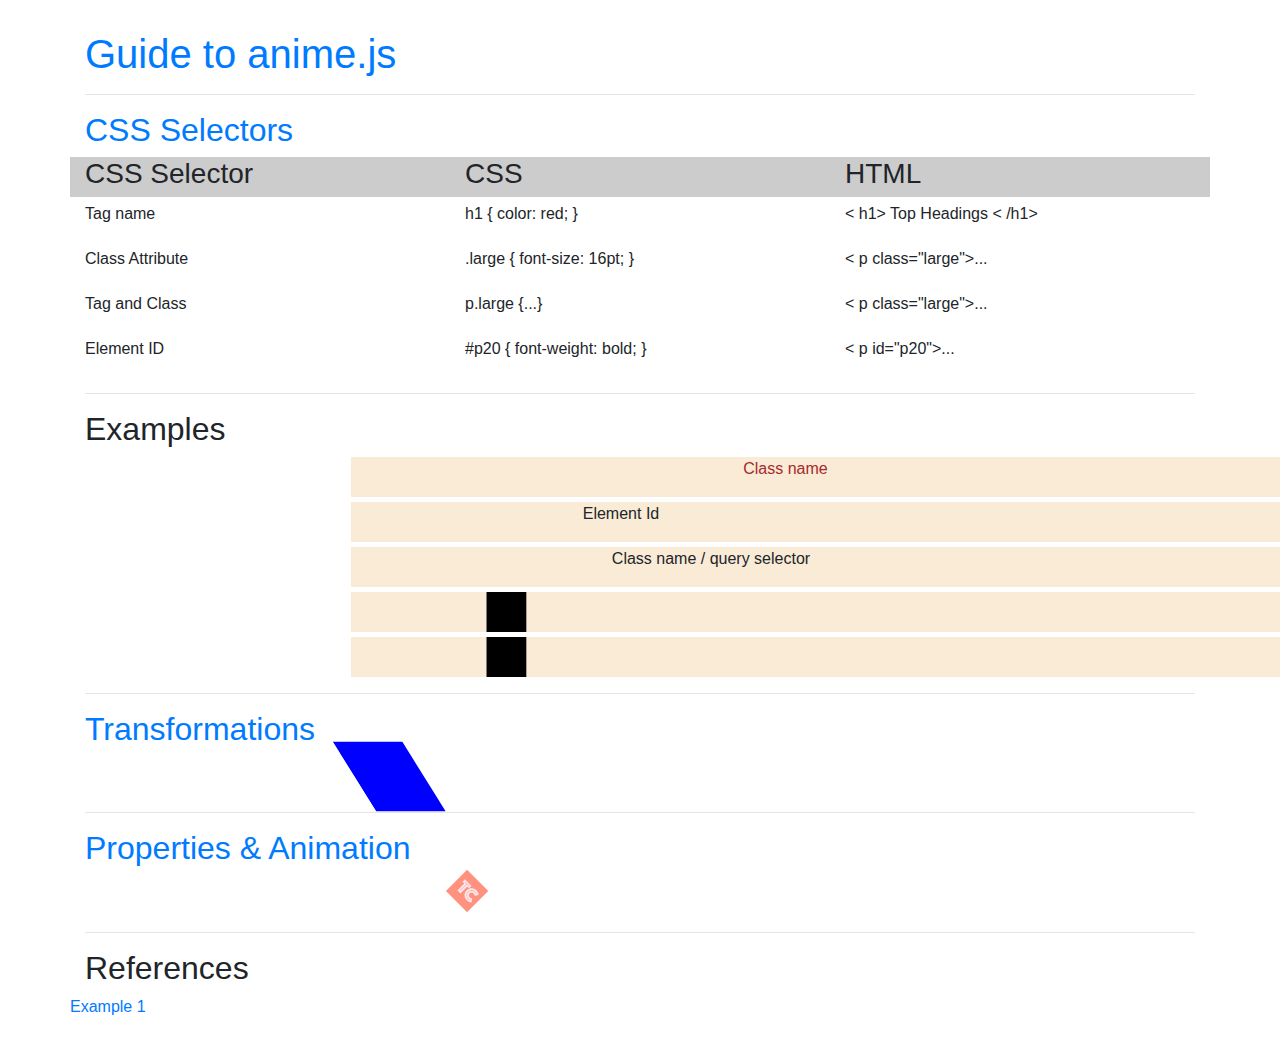
<file: animeCSS/index.html>
<!DOCTYPE html>
<html lang="en">

<head>
    <meta charset="UTF-8">

    <!-- libraries -->
    <script src="libs/anime.min.js" type="text/javascript"></script>

    <!-- css style -->
    <link rel="stylesheet" href="css/myStyles.css">

    <!-- bootstrap style -->
    <link rel="stylesheet" href="https://stackpath.bootstrapcdn.com/bootstrap/4.4.1/css/bootstrap.min.css" integrity="sha384-Vkoo8x4CGsO3+Hhxv8T/Q5PaXtkKtu6ug5TOeNV6gBiFeWPGFN9MuhOf23Q9Ifjh" crossorigin="anonymous">
    <script src="https://code.jquery.com/jquery-3.4.1.slim.min.js" integrity="sha384-J6qa4849blE2+poT4WnyKhv5vZF5SrPo0iEjwBvKU7imGFAV0wwj1yYfoRSJoZ+n" crossorigin="anonymous"></script>
    <script src="https://cdn.jsdelivr.net/npm/popper.js@1.16.0/dist/umd/popper.min.js" integrity="sha384-Q6E9RHvbIyZFJoft+2mJbHaEWldlvI9IOYy5n3zV9zzTtmI3UksdQRVvoxMfooAo" crossorigin="anonymous"></script>
    <script src="https://stackpath.bootstrapcdn.com/bootstrap/4.4.1/js/bootstrap.min.js" integrity="sha384-wfSDF2E50Y2D1uUdj0O3uMBJnjuUD4Ih7YwaYd1iqfktj0Uod8GCExl3Og8ifwB6" crossorigin="anonymous"></script>

</head>


<body>
    <div class="container" style="padding-top: 30px">
        <a href="https://animejs.com/" target="_blank">
            <h1>Guide to anime.js</h1>
        </a>
        <hr>
    </div>
    <div class="container">

        <a href="https://developer.mozilla.org/en-US/docs/Web/CSS/CSS_Selectors" target="_blank">
            <h2>CSS Selectors </h2>
        </a>
        <div class="row" style="background-color: rgb(204, 204, 204)">
            <div class="col">
                <h3>CSS Selector
                </h3>
            </div>
            <div class="col">
                <h3>CSS</h3>
            </div>
            <div class="col">
                <h3>HTML</h3>
            </div>
        </div>
        <div class="row">
            <div class="col">
                Tag name
            </div>
            <div class="col">
                h1 { color: red; }
            </div>
            <div class="col">
                < h1> Top Headings
                    < /h1>
            </div>
        </div>
        <div class="row">
            <div class="col">
                Class Attribute
            </div>
            <div class="col">
                .large { font-size: 16pt; }
            </div>
            <div class="col">
                < p class="large">...
            </div>
        </div>
        <div class="row">
            <div class="col">
                Tag and Class
            </div>
            <div class="col">
                p.large {...}
            </div>
            <div class="col">
                < p class="large">...
            </div>
        </div>
        <div class="row">
            <div class="col">
                Element ID
            </div>
            <div class="col">
                #p20 { font-weight: bold; }
            </div>
            <div class="col">
                < p id="p20">...
            </div>
        </div>
        <hr>
    </div>

    <!--EXAMPLES-->

    <div class="container">
        <h2>Examples</h2>
        <!-- by css class -->
        <div class="row1">
            <div class="txt"> Class name </div>
        </div>

        <!-- by id  -->
        <div class="row1">
            <div id="id_1"> Element Id </div>
        </div>

        <!-- by Tag -->
        <div class="row1">
            <p class="txt2">Class name / query selector</p>
        </div>

        <div class="row1">
            <svg class="box" width="800" height="180">
                <rect x="0" y="0" width="40" height="40" />
            </svg>

        </div>
        <div class="row1">
            <svg class="box2" id="secondBox" width="800" height="180">
                <rect x="0" y="0" width="40" height="40" />
            </svg>
        </div>

        <hr>
    </div>

    <!--TRANSFORMATIONS-->
    <div class="container">

        <a href="https://animejs.com/documentation/#CSStransforms">
            <h2>Transformations</h2>
        </a>

        <div class="row">
            <svg class="box3" width="800" height="180">
                <rect x="0" y="0" width="60" height="60" fill="blue"/>
            </svg>
        </div>
        <hr>
    </div>

    <!--PROPERTIES-->
    <div class="container">

        <a href="https://animejs.com/documentation/#duration">
            <h2>Properties & Animation</h2>
        </a>

        <div class="row">
            <img class="image" src="img/icon.png" width="30" height="30">
        </div>
        <hr>
    </div>

    <div class="container">
        <h2>References</h2>
        <div class="row">

            <a href="https://medium.com/@ajmeyghani/creating-javascript-animations-with-anime-js-f2b14716cdc6">Example 1</a>
        </div>
    </div>

    <!--javaScript code -->
    <script src="src.js"></script>

</body>

</html>
</file>
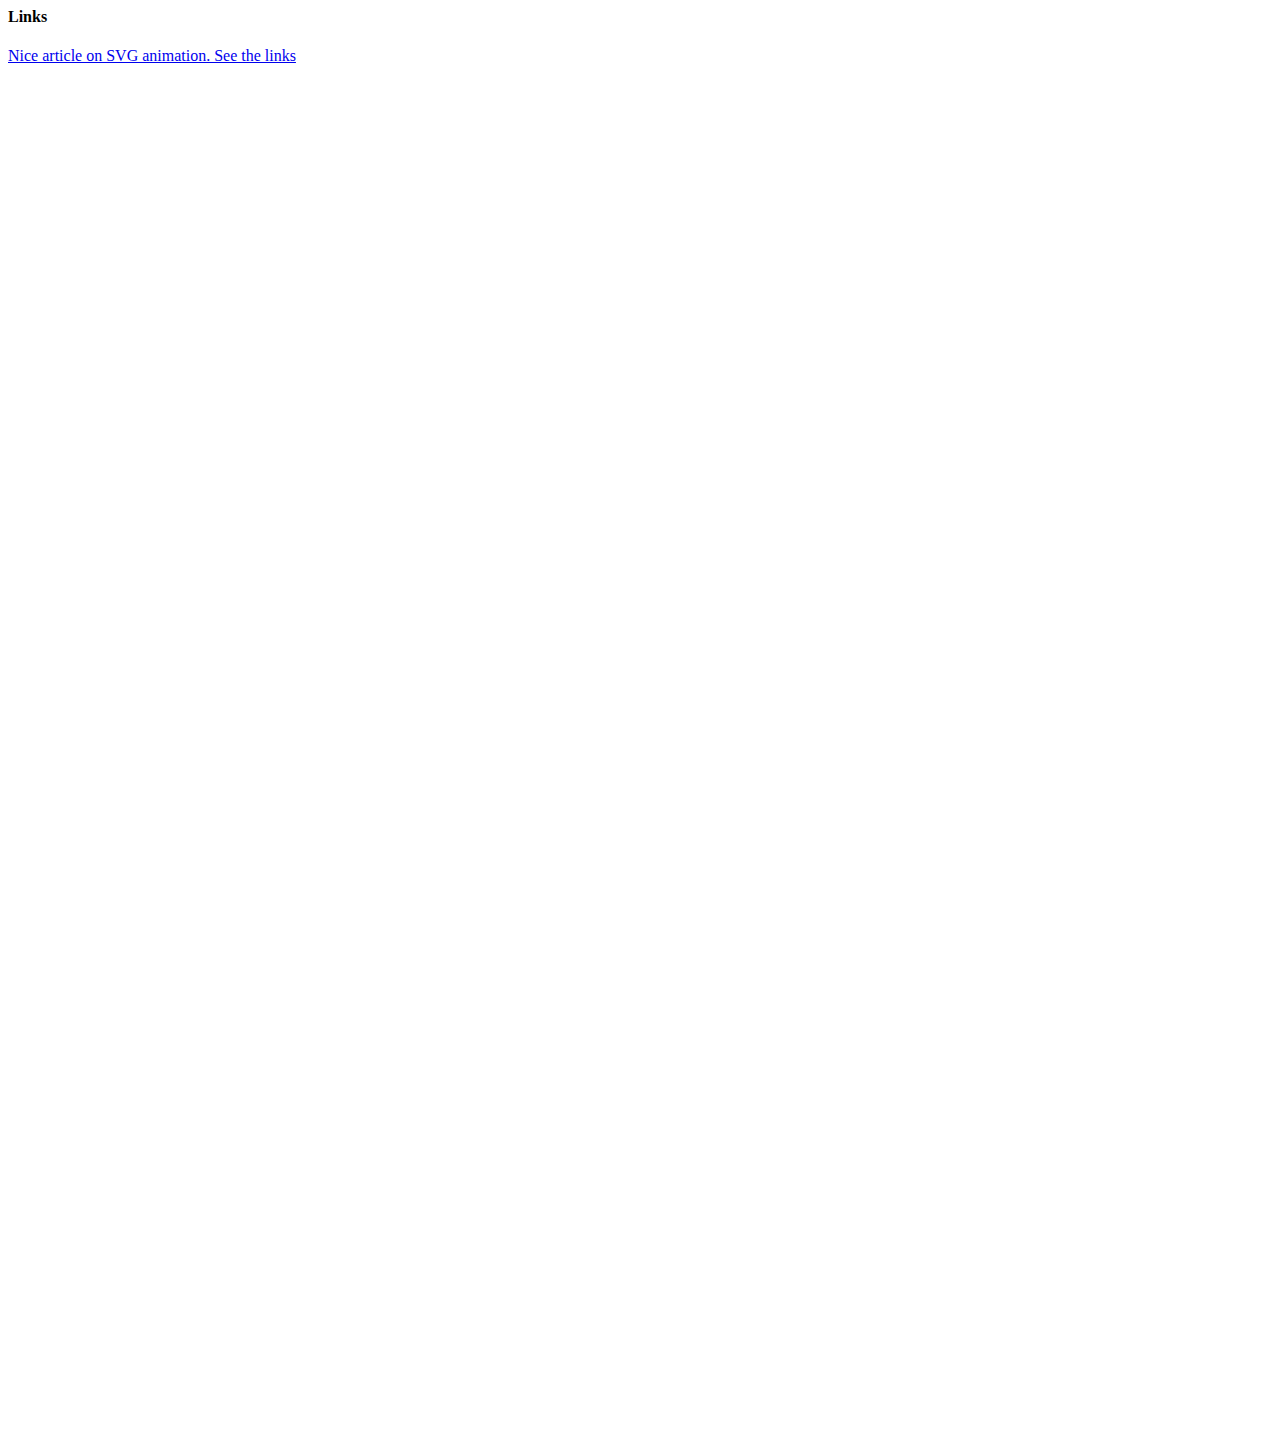
<file: svg test/index.html>
<html>

<head>

    <script src="libraries/anime.min.js"></script>
    <script src="libraries/p5.min.js"></script>


</head>

<body>
    <h4>Links</h4>
    <a href="https://css-tricks.com/svg-line-animation-works/">Nice article on SVG animation. See the links </a>
    <!--SVG-->
    <?xml version="1.0" encoding="utf-8"?>
<!-- Generator: Adobe Illustrator 24.0.3, SVG Export Plug-In . SVG Version: 6.00 Build 0)  -->
<svg version="1.1" id="Layer_1" xmlns="http://www.w3.org/2000/svg" xmlns:xlink="http://www.w3.org/1999/xlink" x="0px" y="0px"
	 viewBox="0 0 1280 1280" style="enable-background:new 0 0 1280 1280;" xml:space="preserve">
<style type="text/css">
	.st0{fill:none;stroke:#000000;stroke-miterlimit:10;}
</style>
<path class="st0" d="M45.05,1229.62c27.23-36.73,54.46-73.47,81.69-110.2c15.94-21.51,31.99-43.14,51.41-61.57
	c40.78-38.71,94.17-61.32,138.19-96.29c35.61-28.29,64.37-64.07,94.14-98.45c34.32-39.64,70.55-77.96,112.08-109.97
	c61.53-47.42,133.37-80.01,195.29-126.92c44.62-33.81,83.7-74.9,115.25-121.14c14.89-21.83,28.39-45.13,48.08-62.76
	c19.69-17.63,47.57-28.89,72.8-21.04"/>
</svg>



    <!-- <script src="src/script.js"></script> -->
    <script src="src/script copy.js"></script>
</body>

</html>
</file>
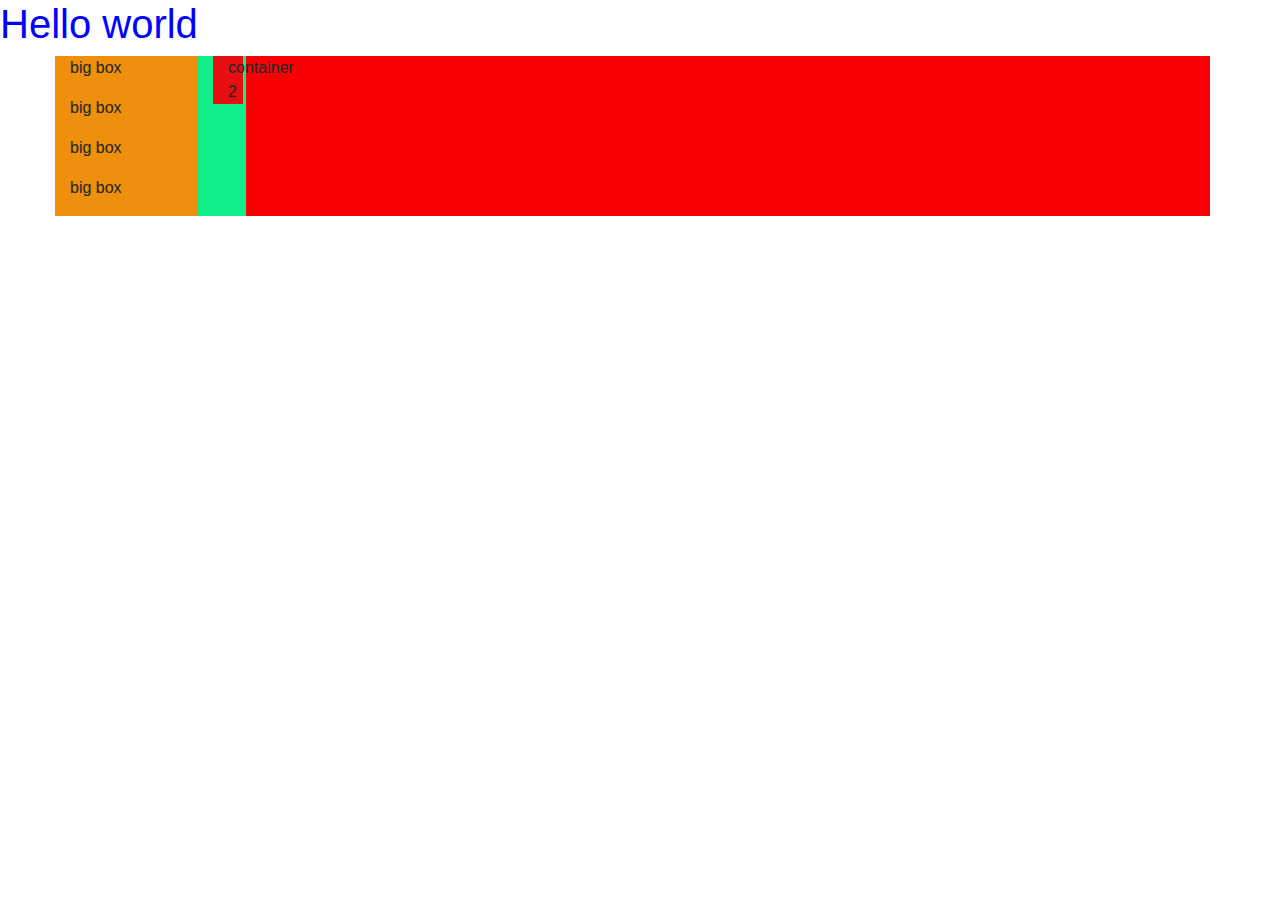
<file: grids.html>
<!doctype html>
<html>
		<head>
			<!-- css style --> 
			<link rel="stylesheet" href="https://stackpath.bootstrapcdn.com/bootstrap/4.4.1/css/bootstrap.min.css" integrity="sha384-Vkoo8x4CGsO3+Hhxv8T/Q5PaXtkKtu6ug5TOeNV6gBiFeWPGFN9MuhOf23Q9Ifjh" crossorigin="anonymous">
			<!-- library --> 
			<script src="https://code.jquery.com/jquery-3.4.1.slim.min.js" integrity="sha384-J6qa4849blE2+poT4WnyKhv5vZF5SrPo0iEjwBvKU7imGFAV0wwj1yYfoRSJoZ+n" crossorigin="anonymous"></script>
			<script src="https://cdn.jsdelivr.net/npm/popper.js@1.16.0/dist/umd/popper.min.js" integrity="sha384-Q6E9RHvbIyZFJoft+2mJbHaEWldlvI9IOYy5n3zV9zzTtmI3UksdQRVvoxMfooAo" crossorigin="anonymous"></script>
			<script src="https://stackpath.bootstrapcdn.com/bootstrap/4.4.1/js/bootstrap.min.js" integrity="sha384-wfSDF2E50Y2D1uUdj0O3uMBJnjuUD4Ih7YwaYd1iqfktj0Uod8GCExl3Og8ifwB6" crossorigin="anonymous"></script>

		</head>	
<body>
	
	
<h1 style="color: blue" > Hello world </h1>
	
	
<div class="container">

		<!-- FIRST ROW --> 	
		<div class="row" style="background: #F80004">
		<div class="row">
			<div class="col-9" style="background: #EE8F0D">
				<p>big box</p>
				<p>big box</p>
				<p>big box</p>
				<p>big box</p>
			</div>
			
			<div class="col-3" style="background:#10EF8A">
				
					<div class="container" style="background: #E80F12">
					container 2
					<div class="row-cols-1" style="background: #1300FF">
					</div>
					<div class="row-cols-1">
					</div>
					
					
			</div>	
		</div>
		<div class="row" style="background: #F80004">
		</div>
		
		
</div>
	


</body>
</html>
</file>
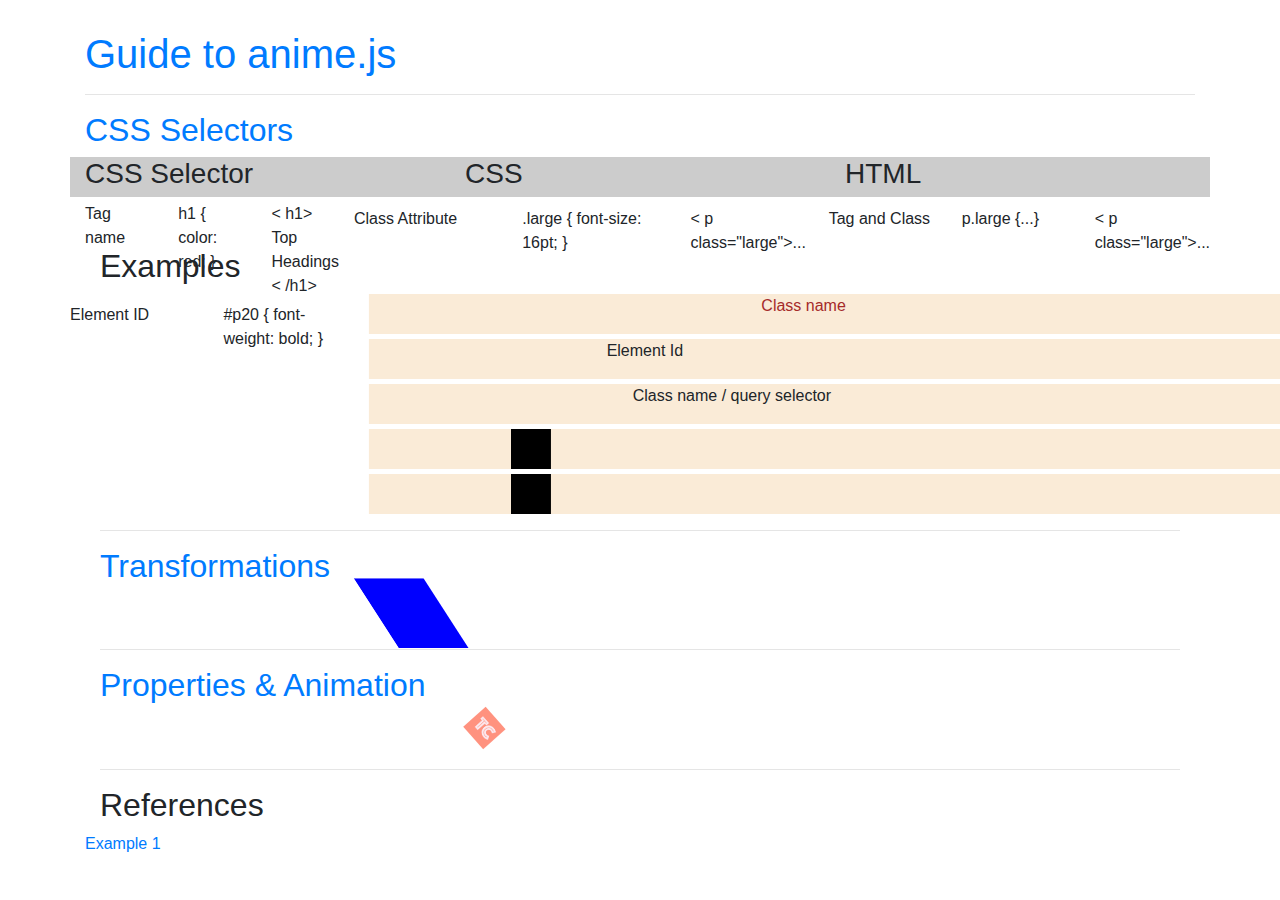
<file: animeCSS/anime.html>
<!DOCTYPE html>
<html lang="en"></html>

<head>
    <meta charset="UTF-8">

    <!-- libraries -->
    <script src="libs/anime.min.js" type="text/javascript"></script>

    <!-- css style -->
    <link rel="stylesheet" href="css/myStyles.css">

    <!-- bootstrap style -->
    <link rel="stylesheet" href="https://stackpath.bootstrapcdn.com/bootstrap/4.4.1/css/bootstrap.min.css" integrity="sha384-Vkoo8x4CGsO3+Hhxv8T/Q5PaXtkKtu6ug5TOeNV6gBiFeWPGFN9MuhOf23Q9Ifjh" crossorigin="anonymous">
    <script src="https://code.jquery.com/jquery-3.4.1.slim.min.js" integrity="sha384-J6qa4849blE2+poT4WnyKhv5vZF5SrPo0iEjwBvKU7imGFAV0wwj1yYfoRSJoZ+n" crossorigin="anonymous"></script>
    <script src="https://cdn.jsdelivr.net/npm/popper.js@1.16.0/dist/umd/popper.min.js" integrity="sha384-Q6E9RHvbIyZFJoft+2mJbHaEWldlvI9IOYy5n3zV9zzTtmI3UksdQRVvoxMfooAo" crossorigin="anonymous"></script>
    <script src="https://stackpath.bootstrapcdn.com/bootstrap/4.4.1/js/bootstrap.min.js" integrity="sha384-wfSDF2E50Y2D1uUdj0O3uMBJnjuUD4Ih7YwaYd1iqfktj0Uod8GCExl3Og8ifwB6" crossorigin="anonymous"></script>

</head>


<body>
    <div class="container" style="padding-top: 30px">
        <a href="https://animejs.com/" target="_blank">
            <h1>Guide to anime.js</h1>
        </a>
        <hr>
    </div>
    <div class="container">

        <a href="https://developer.mozilla.org/en-US/docs/Web/CSS/CSS_Selectors" target="_blank">
            <h2>CSS Selectors </h2>
        </a>
        <div class="row" style="background-color: rgb(204, 204, 204)">
            <div class="col">
                <h3>CSS Selector
                </h3>
            </div>
            <div class="col">
                <h3>CSS</h3>
            </div>
            <div class="col">
                <h3>HTML</h3>
            </div>
        </div>
        <div class="row">
            <div class="col">
                Tag name
            </div>
            <div class="col">
                h1 { color: red; }
            </div>
            <div class="col">
                < h1> Top Headings
                    < /h1>
            </div>
        <div class="row">
            <div class="col">
                Class Attribute
            </div>
            <div class="col">
                .large { font-size: 16pt; }
            </div>
            <div class="col">
                < p class="large">...
            </div>
        </div>
        <div class="row">
            <div class="col">
                Tag and Class
            </div>
            <div class="col">
                p.large {...}
            </div>
            <div class="col">
                < p class="large">...
            </div>
        </div>
        <div class="row">
            <div class="col">
                Element ID
            </div>
            <div class="col">
                #p20 { font-weight: bold; }
            </div>
            <div class="col">
                < p id="p20">...
            </div>
        </div>
        <hr>
    </div>

    <!--EXAMPLES-->

    <div class="container">
        <h2>Examples</h2>
        <!-- by css class -->
        <div class="row1">
            <div class="txt"> Class name </div>
        </div>

        <!-- by id  -->
        <div class="row1">
            <div id="id_1"> Element Id </div>
        </div>

        <!-- by Tag -->
        <div class="row1">
            <p class="txt2">Class name / query selector</p>
        </div>

        <div class="row1">
            <svg class="box" width="800" height="180">
                <rect x="0" y="0" width="40" height="40" />
            </svg>

        </div>
        <div class="row1">
            <svg class="box2" id="secondBox" width="800" height="180">
                <rect x="0" y="0" width="40" height="40" />
            </svg>
        </div>

        <hr>
    </div>

    <!--TRANSFORMATIONS-->
    <div class="container">

        <a href="https://animejs.com/documentation/#CSStransforms">
            <h2>Transformations</h2>
        </a>

        <div class="row">
            <svg class="box3" width="800" height="180">
                <rect x="0" y="0" width="60" height="60" fill="blue"/>
            </svg>
        </div>
        <hr>
    </div>

    <!--PROPERTIES-->
    <div class="container">

        <a href="https://animejs.com/documentation/#duration">
            <h2>Properties & Animation</h2>
        </a>

        <div class="row">
            <img class="image" src="img/icon.png" width="30" height="30">
        </div>
        <hr>
    </div>

    <div class="container">
        <h2>References</h2>
        <div class="row">

            <a href="https://medium.com/@ajmeyghani/creating-javascript-animations-with-anime-js-f2b14716cdc6">Example 1</a>
        </div>
    </div>

    <!--javaScript code -->
    <script src="src.js"></script>

<body></body>

<html></html>
</file>
<file: animeCSS/css/myStyles.css>
.txt {
    position: relative;
    color: brown
}

.row {
    height: 40px;
    margin: 5px;
}

.row1 {
    height: 40px;
    background-color: antiquewhite;
    margin: 5px;
}

.image {
    opacity: 0.5;
}
</file>
